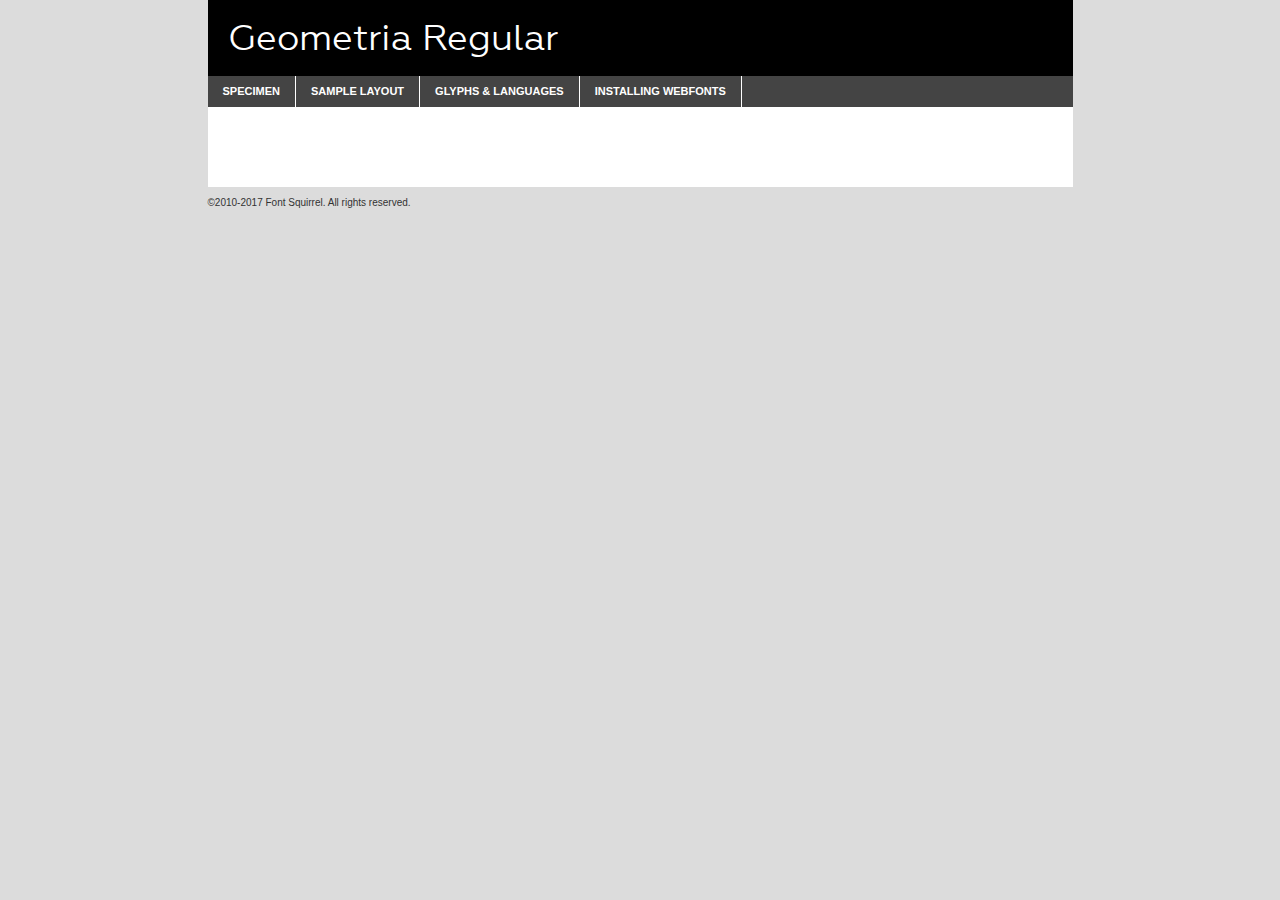
<file: fonts/geometria-demo.html>
<!DOCTYPE html PUBLIC "-//W3C//DTD XHTML 1.0 Transitional//EN"
	"http://www.w3.org/TR/xhtml1/DTD/xhtml1-transitional.dtd">

<html xmlns="http://www.w3.org/1999/xhtml" xml:lang="en" lang="en">
<head>
	<meta http-equiv="Content-Type" content="text/html; charset=utf-8" />
	<script src="http://ajax.googleapis.com/ajax/libs/jquery/1.7.2/jquery.min.js" type="text/javascript" charset="utf-8"></script>
	<script type="text/javascript">
	(function($){$.fn.easyTabs=function(option){var param=jQuery.extend({fadeSpeed:"fast",defaultContent:1,activeClass:'active'},option);$(this).each(function(){var thisId="#"+this.id;if(param.defaultContent==''){param.defaultContent=1;}
	if(typeof param.defaultContent=="number")
	{var defaultTab=$(thisId+" .tabs li:eq("+(param.defaultContent-1)+") a").attr('href').substr(1);}else{var defaultTab=param.defaultContent;}
	$(thisId+" .tabs li a").each(function(){var tabToHide=$(this).attr('href').substr(1);$("#"+tabToHide).addClass('easytabs-tab-content');});hideAll();changeContent(defaultTab);function hideAll(){$(thisId+" .easytabs-tab-content").hide();}
	function changeContent(tabId){hideAll();$(thisId+" .tabs li").removeClass(param.activeClass);$(thisId+" .tabs li a[href=#"+tabId+"]").closest('li').addClass(param.activeClass);if(param.fadeSpeed!="none")
	{$(thisId+" #"+tabId).fadeIn(param.fadeSpeed);}else{$(thisId+" #"+tabId).show();}}
	$(thisId+" .tabs li").click(function(){var tabId=$(this).find('a').attr('href').substr(1);changeContent(tabId);return false;});});}})(jQuery);
	</script>
	<link rel="stylesheet" href="specimen_files/specimen_stylesheet.css" type="text/css" charset="utf-8" />
	<link rel="stylesheet" href="stylesheet.css" type="text/css" charset="utf-8" />

	<style type="text/css">
					body{
				font-family: 'geometriaregular';
							}
		</style>

	<title>Geometria Regular Specimen</title>
	
	
	<script type="text/javascript" charset="utf-8">
		$(document).ready(function() {
			$('#container').easyTabs({defaultContent:1});
		});
	</script>
</head>

<body>
<div id="container">
	<div id="header">
		Geometria Regular	</div>
	<ul class="tabs">
		<li><a href="#specimen">Specimen</a></li>
		<li><a href="#layout">Sample Layout</a></li>
				<li><a href="#glyphs">Glyphs &amp; Languages</a></li>
		<li><a href="#installing">Installing Webfonts</a></li>
		
	</ul>
	
	<div id="main_content">

		
			<div id="specimen">
		
				<div class="section">
					<div class="grid12 firstcol">
						<div class="huge">AaBb</div>
					</div>
				</div>
		
				<div class="section">
					<div class="glyph_range">A&#x200B;B&#x200b;C&#x200b;D&#x200b;E&#x200b;F&#x200b;G&#x200b;H&#x200b;I&#x200b;J&#x200b;K&#x200b;L&#x200b;M&#x200b;N&#x200b;O&#x200b;P&#x200b;Q&#x200b;R&#x200b;S&#x200b;T&#x200b;U&#x200b;V&#x200b;W&#x200b;X&#x200b;Y&#x200b;Z&#x200b;a&#x200b;b&#x200b;c&#x200b;d&#x200b;e&#x200b;f&#x200b;g&#x200b;h&#x200b;i&#x200b;j&#x200b;k&#x200b;l&#x200b;m&#x200b;n&#x200b;o&#x200b;p&#x200b;q&#x200b;r&#x200b;s&#x200b;t&#x200b;u&#x200b;v&#x200b;w&#x200b;x&#x200b;y&#x200b;z&#x200b;1&#x200b;2&#x200b;3&#x200b;4&#x200b;5&#x200b;6&#x200b;7&#x200b;8&#x200b;9&#x200b;0&#x200b;&amp;&#x200b;.&#x200b;,&#x200b;?&#x200b;!&#x200b;&#64;&#x200b;(&#x200b;)&#x200b;#&#x200b;$&#x200b;%&#x200b;*&#x200b;+&#x200b;-&#x200b;=&#x200b;:&#x200b;;</div>
				</div>
				<div class="section">
					<div class="grid12 firstcol">
						<table class="sample_table">
							<tr><td>10</td><td class="size10">abcdefghijklmnopqrstuvwxyzABCDEFGHIJKLMNOPQRSTUVWXYZ0123456789abcdefghijklmnopqrstuvwxyzABCDEFGHIJKLMNOPQRSTUVWXYZ0123456789abcdefghijklmnopqrstuvwxyzABCDEFGHIJKLMNOPQRSTUVWXYZ</td></tr>
							<tr><td>11</td><td class="size11">abcdefghijklmnopqrstuvwxyzABCDEFGHIJKLMNOPQRSTUVWXYZ0123456789abcdefghijklmnopqrstuvwxyzABCDEFGHIJKLMNOPQRSTUVWXYZ0123456789abcdefghijklmnopqrstuvwxyzABCDEFGHIJKLMNOPQRSTUVWXYZ</td></tr>
							<tr><td>12</td><td class="size12">abcdefghijklmnopqrstuvwxyzABCDEFGHIJKLMNOPQRSTUVWXYZ0123456789abcdefghijklmnopqrstuvwxyzABCDEFGHIJKLMNOPQRSTUVWXYZ0123456789abcdefghijklmnopqrstuvwxyzABCDEFGHIJKLMNOPQRSTUVWXYZ</td></tr>
							<tr><td>13</td><td class="size13">abcdefghijklmnopqrstuvwxyzABCDEFGHIJKLMNOPQRSTUVWXYZ0123456789abcdefghijklmnopqrstuvwxyzABCDEFGHIJKLMNOPQRSTUVWXYZ0123456789abcdefghijklmnopqrstuvwxyzABCDEFGHIJKLMNOPQRSTUVWXYZ</td></tr>
							<tr><td>14</td><td class="size14">abcdefghijklmnopqrstuvwxyzABCDEFGHIJKLMNOPQRSTUVWXYZ0123456789abcdefghijklmnopqrstuvwxyzABCDEFGHIJKLMNOPQRSTUVWXYZ0123456789abcdefghijklmnopqrstuvwxyzABCDEFGHIJKLMNOPQRSTUVWXYZ</td></tr>
							<tr><td>16</td><td class="size16">abcdefghijklmnopqrstuvwxyzABCDEFGHIJKLMNOPQRSTUVWXYZ0123456789abcdefghijklmnopqrstuvwxyzABCDEFGHIJKLMNOPQRSTUVWXYZ</td></tr>
							<tr><td>18</td><td class="size18">abcdefghijklmnopqrstuvwxyzABCDEFGHIJKLMNOPQRSTUVWXYZ0123456789abcdefghijklmnopqrstuvwxyzABCDEFGHIJKLMNOPQRSTUVWXYZ</td></tr>
							<tr><td>20</td><td class="size20">abcdefghijklmnopqrstuvwxyzABCDEFGHIJKLMNOPQRSTUVWXYZ0123456789abcdefghijklmnopqrstuvwxyzABCDEFGHIJKLMNOPQRSTUVWXYZ</td></tr>
							<tr><td>24</td><td class="size24">abcdefghijklmnopqrstuvwxyzABCDEFGHIJKLMNOPQRSTUVWXYZ0123456789abcdefghijklmnopqrstuvwxyzABCDEFGHIJKLMNOPQRSTUVWXYZ</td></tr>
							<tr><td>30</td><td class="size30">abcdefghijklmnopqrstuvwxyzABCDEFGHIJKLMNOPQRSTUVWXYZ0123456789abcdefghijklmnopqrstuvwxyzABCDEFGHIJKLMNOPQRSTUVWXYZ</td></tr>
							<tr><td>36</td><td class="size36">abcdefghijklmnopqrstuvwxyzABCDEFGHIJKLMNOPQRSTUVWXYZ0123456789abcdefghijklmnopqrstuvwxyzABCDEFGHIJKLMNOPQRSTUVWXYZ</td></tr>
							<tr><td>48</td><td class="size48">abcdefghijklmnopqrstuvwxyzABCDEFGHIJKLMNOPQRSTUVWXYZ0123456789abcdefghijklmnopqrstuvwxyzABCDEFGHIJKLMNOPQRSTUVWXYZ</td></tr>
							<tr><td>60</td><td class="size60">abcdefghijklmnopqrstuvwxyzABCDEFGHIJKLMNOPQRSTUVWXYZ0123456789abcdefghijklmnopqrstuvwxyzABCDEFGHIJKLMNOPQRSTUVWXYZ</td></tr>
							<tr><td>72</td><td class="size72">abcdefghijklmnopqrstuvwxyzABCDEFGHIJKLMNOPQRSTUVWXYZ0123456789abcdefghijklmnopqrstuvwxyzABCDEFGHIJKLMNOPQRSTUVWXYZ</td></tr>
							<tr><td>90</td><td class="size90">abcdefghijklmnopqrstuvwxyzABCDEFGHIJKLMNOPQRSTUVWXYZ0123456789abcdefghijklmnopqrstuvwxyzABCDEFGHIJKLMNOPQRSTUVWXYZ</td></tr>
						</table>
				
					</div>
			
				</div>
		
		
		
								<div class="section" id="bodycomparison">


										<div id="xheight">
				<div class="fontbody">&#x25FC;&#x25FC;&#x25FC;&#x25FC;&#x25FC;&#x25FC;&#x25FC;&#x25FC;&#x25FC;&#x25FC;&#x25FC;&#x25FC;&#x25FC;&#x25FC;&#x25FC;&#x25FC;&#x25FC;&#x25FC;&#x25FC;&#x25FC;&#x25FC;&#x25FC;&#x25FC;&#x25FC;&#x25FC;&#x25FC;&#x25FC;&#x25FC;&#x25FC;&#x25FC;&#x25FC;&#x25FC;&#x25FC;&#x25FC;&#x25FC;&#x25FC;&#x25FC;&#x25FC;&#x25FC;&#x25FC;&#x25FC;&#x25FC;&#x25FC;&#x25FC;&#x25FC;&#x25FC;&#x25FC;&#x25FC;&#x25FC;&#x25FC;&#x25FC;&#x25FC;&#x25FC;&#x25FC;&#x25FC;&#x25FC;&#x25FC;&#x25FC;&#x25FC;&#x25FC;&#x25FC;&#x25FC;&#x25FC;&#x25FC;&#x25FC;&#x25FC;&#x25FC;&#x25FC;&#x25FC;&#x25FC;&#x25FC;&#x25FC;&#x25FC;&#x25FC;&#x25FC;&#x25FC;&#x25FC;&#x25FC;&#x25FC;&#x25FC;&#x25FC;&#x25FC;&#x25FC;&#x25FC;&#x25FC;&#x25FC;&#x25FC;&#x25FC;&#x25FC;&#x25FC;&#x25FC;&#x25FC;&#x25FC;&#x25FC;&#x25FC;&#x25FC;&#x25FC;&#x25FC;&#x25FC;body</div><div class="arialbody">body</div><div class="verdanabody">body</div><div class="georgiabody">body</div></div>
										<div class="fontbody" style="z-index:1">
											body<span>Geometria Regular</span>
										</div>
										<div class="arialbody" style="z-index:1">
											body<span>Arial</span>
										</div>
										<div class="verdanabody" style="z-index:1">
											body<span>Verdana</span>
										</div>
										<div class="georgiabody" style="z-index:1">
											body<span>Georgia</span>
										</div>



								</div>
		
		
				<div class="section psample psample_row1" id="">
					
					<div class="grid2 firstcol">
						<p class="size10"><span>10.</span>Aenean lacinia bibendum nulla sed consectetur. Fusce dapibus, tellus ac cursus commodo, tortor mauris condimentum nibh, ut fermentum massa justo sit amet risus. Nullam id dolor id nibh ultricies vehicula ut id elit. Cum sociis natoque penatibus et magnis dis parturient montes, nascetur ridiculus mus. Nulla vitae elit libero, a pharetra augue.</p>
			
					</div>
					<div class="grid3">
						<p class="size11"><span>11.</span>Aenean lacinia bibendum nulla sed consectetur. Fusce dapibus, tellus ac cursus commodo, tortor mauris condimentum nibh, ut fermentum massa justo sit amet risus. Nullam id dolor id nibh ultricies vehicula ut id elit. Cum sociis natoque penatibus et magnis dis parturient montes, nascetur ridiculus mus. Nulla vitae elit libero, a pharetra augue.</p>
			
					</div>
					<div class="grid3">
						<p class="size12"><span>12.</span>Aenean lacinia bibendum nulla sed consectetur. Fusce dapibus, tellus ac cursus commodo, tortor mauris condimentum nibh, ut fermentum massa justo sit amet risus. Nullam id dolor id nibh ultricies vehicula ut id elit. Cum sociis natoque penatibus et magnis dis parturient montes, nascetur ridiculus mus. Nulla vitae elit libero, a pharetra augue.</p>
			
					</div>
					<div class="grid4">
						<p class="size13"><span>13.</span>Aenean lacinia bibendum nulla sed consectetur. Fusce dapibus, tellus ac cursus commodo, tortor mauris condimentum nibh, ut fermentum massa justo sit amet risus. Nullam id dolor id nibh ultricies vehicula ut id elit. Cum sociis natoque penatibus et magnis dis parturient montes, nascetur ridiculus mus. Nulla vitae elit libero, a pharetra augue.</p>
			
					</div>
					<div class="white_blend"></div>
					
				</div>
				<div class="section psample psample_row2" id="">
					<div class="grid3 firstcol">
						<p class="size14"><span>14.</span>Aenean lacinia bibendum nulla sed consectetur. Fusce dapibus, tellus ac cursus commodo, tortor mauris condimentum nibh, ut fermentum massa justo sit amet risus. Nullam id dolor id nibh ultricies vehicula ut id elit. Cum sociis natoque penatibus et magnis dis parturient montes, nascetur ridiculus mus. Nulla vitae elit libero, a pharetra augue.</p>
			
					</div>
					<div class="grid4">
						<p class="size16"><span>16.</span>Aenean lacinia bibendum nulla sed consectetur. Fusce dapibus, tellus ac cursus commodo, tortor mauris condimentum nibh, ut fermentum massa justo sit amet risus. Nullam id dolor id nibh ultricies vehicula ut id elit. Cum sociis natoque penatibus et magnis dis parturient montes, nascetur ridiculus mus. Nulla vitae elit libero, a pharetra augue.</p>
			
					</div>
					<div class="grid5">
						<p class="size18"><span>18.</span>Aenean lacinia bibendum nulla sed consectetur. Fusce dapibus, tellus ac cursus commodo, tortor mauris condimentum nibh, ut fermentum massa justo sit amet risus. Nullam id dolor id nibh ultricies vehicula ut id elit. Cum sociis natoque penatibus et magnis dis parturient montes, nascetur ridiculus mus. Nulla vitae elit libero, a pharetra augue.</p>
			
					</div>

					<div class="white_blend"></div>

				</div>
				
				<div class="section psample psample_row3" id="">
					<div class="grid5 firstcol">
						<p class="size20"><span>20.</span>Aenean lacinia bibendum nulla sed consectetur. Fusce dapibus, tellus ac cursus commodo, tortor mauris condimentum nibh, ut fermentum massa justo sit amet risus. Nullam id dolor id nibh ultricies vehicula ut id elit. Cum sociis natoque penatibus et magnis dis parturient montes, nascetur ridiculus mus. Nulla vitae elit libero, a pharetra augue.</p>
					</div>
					<div class="grid7">
						<p class="size24"><span>24.</span>Aenean lacinia bibendum nulla sed consectetur. Fusce dapibus, tellus ac cursus commodo, tortor mauris condimentum nibh, ut fermentum massa justo sit amet risus. Nullam id dolor id nibh ultricies vehicula ut id elit. Cum sociis natoque penatibus et magnis dis parturient montes, nascetur ridiculus mus. Nulla vitae elit libero, a pharetra augue.</p>
					</div>
					
					<div class="white_blend"></div>
					
				</div>
				
				<div class="section psample psample_row4" id="">
					<div class="grid12 firstcol">
						<p class="size30"><span>30.</span>Aenean lacinia bibendum nulla sed consectetur. Fusce dapibus, tellus ac cursus commodo, tortor mauris condimentum nibh, ut fermentum massa justo sit amet risus. Nullam id dolor id nibh ultricies vehicula ut id elit. Cum sociis natoque penatibus et magnis dis parturient montes, nascetur ridiculus mus. Nulla vitae elit libero, a pharetra augue.</p>
					</div>
					<div class="white_blend"></div>
					
				</div>
				
				
				
				<div class="section psample psample_row1 fullreverse">
					<div class="grid2 firstcol">
						<p class="size10"><span>10.</span>Aenean lacinia bibendum nulla sed consectetur. Fusce dapibus, tellus ac cursus commodo, tortor mauris condimentum nibh, ut fermentum massa justo sit amet risus. Nullam id dolor id nibh ultricies vehicula ut id elit. Cum sociis natoque penatibus et magnis dis parturient montes, nascetur ridiculus mus. Nulla vitae elit libero, a pharetra augue.</p>
			
					</div>
					<div class="grid3">
						<p class="size11"><span>11.</span>Aenean lacinia bibendum nulla sed consectetur. Fusce dapibus, tellus ac cursus commodo, tortor mauris condimentum nibh, ut fermentum massa justo sit amet risus. Nullam id dolor id nibh ultricies vehicula ut id elit. Cum sociis natoque penatibus et magnis dis parturient montes, nascetur ridiculus mus. Nulla vitae elit libero, a pharetra augue.</p>
			
					</div>
					<div class="grid3">
						<p class="size12"><span>12.</span>Aenean lacinia bibendum nulla sed consectetur. Fusce dapibus, tellus ac cursus commodo, tortor mauris condimentum nibh, ut fermentum massa justo sit amet risus. Nullam id dolor id nibh ultricies vehicula ut id elit. Cum sociis natoque penatibus et magnis dis parturient montes, nascetur ridiculus mus. Nulla vitae elit libero, a pharetra augue.</p>
			
					</div>
					<div class="grid4">
						<p class="size13"><span>13.</span>Aenean lacinia bibendum nulla sed consectetur. Fusce dapibus, tellus ac cursus commodo, tortor mauris condimentum nibh, ut fermentum massa justo sit amet risus. Nullam id dolor id nibh ultricies vehicula ut id elit. Cum sociis natoque penatibus et magnis dis parturient montes, nascetur ridiculus mus. Nulla vitae elit libero, a pharetra augue.</p>
			
					</div>
					<div class="black_blend"></div>
					
				</div>
				
				<div class="section psample psample_row2 fullreverse">
					<div class="grid3 firstcol">
						<p class="size14"><span>14.</span>Aenean lacinia bibendum nulla sed consectetur. Fusce dapibus, tellus ac cursus commodo, tortor mauris condimentum nibh, ut fermentum massa justo sit amet risus. Nullam id dolor id nibh ultricies vehicula ut id elit. Cum sociis natoque penatibus et magnis dis parturient montes, nascetur ridiculus mus. Nulla vitae elit libero, a pharetra augue.</p>
			
					</div>
					<div class="grid4">
						<p class="size16"><span>16.</span>Aenean lacinia bibendum nulla sed consectetur. Fusce dapibus, tellus ac cursus commodo, tortor mauris condimentum nibh, ut fermentum massa justo sit amet risus. Nullam id dolor id nibh ultricies vehicula ut id elit. Cum sociis natoque penatibus et magnis dis parturient montes, nascetur ridiculus mus. Nulla vitae elit libero, a pharetra augue.</p>
			
					</div>
					<div class="grid5">
						<p class="size18"><span>18.</span>Aenean lacinia bibendum nulla sed consectetur. Fusce dapibus, tellus ac cursus commodo, tortor mauris condimentum nibh, ut fermentum massa justo sit amet risus. Nullam id dolor id nibh ultricies vehicula ut id elit. Cum sociis natoque penatibus et magnis dis parturient montes, nascetur ridiculus mus. Nulla vitae elit libero, a pharetra augue.</p>
			
					</div>
					<div class="black_blend"></div>

				</div>
				
				<div class="section psample fullreverse psample_row3" id="">
					<div class="grid5 firstcol">
						<p class="size20"><span>20.</span>Aenean lacinia bibendum nulla sed consectetur. Fusce dapibus, tellus ac cursus commodo, tortor mauris condimentum nibh, ut fermentum massa justo sit amet risus. Nullam id dolor id nibh ultricies vehicula ut id elit. Cum sociis natoque penatibus et magnis dis parturient montes, nascetur ridiculus mus. Nulla vitae elit libero, a pharetra augue.</p>
					</div>
					<div class="grid7">
						<p class="size24"><span>24.</span>Aenean lacinia bibendum nulla sed consectetur. Fusce dapibus, tellus ac cursus commodo, tortor mauris condimentum nibh, ut fermentum massa justo sit amet risus. Nullam id dolor id nibh ultricies vehicula ut id elit. Cum sociis natoque penatibus et magnis dis parturient montes, nascetur ridiculus mus. Nulla vitae elit libero, a pharetra augue.</p>
					</div>
					
					<div class="black_blend"></div>
					
				</div>
				
				<div class="section psample fullreverse psample_row4" id="" style="border-bottom: 20px #000 solid;">
					<div class="grid12 firstcol">
						<p class="size30"><span>30.</span>Aenean lacinia bibendum nulla sed consectetur. Fusce dapibus, tellus ac cursus commodo, tortor mauris condimentum nibh, ut fermentum massa justo sit amet risus. Nullam id dolor id nibh ultricies vehicula ut id elit. Cum sociis natoque penatibus et magnis dis parturient montes, nascetur ridiculus mus. Nulla vitae elit libero, a pharetra augue.</p>
					</div>
					<div class="black_blend"></div>
					
				</div>
				
				
				
				
			</div>
			
			<div id="layout">
				
				<div class="section">
					
					<div class="grid12 firstcol">
						<h1>Lorem Ipsum Dolor</h1>
						<h2>Etiam porta sem malesuada magna mollis euismod</h2>
						
						<p class="byline">By <a href="#link">Aenean Lacinia</a></p>
					</div>
				</div>
				<div class="section">
					<div class="grid8 firstcol">
						<p class="large">Donec sed odio dui. Morbi leo risus, porta ac consectetur ac, vestibulum at eros. Fusce dapibus, tellus ac cursus commodo, tortor mauris condimentum nibh, ut fermentum massa justo sit amet risus. </p>

						
						<h3>Pellentesque ornare sem</h3>

						<p>Maecenas sed diam eget risus varius blandit sit amet non magna. Maecenas faucibus mollis interdum. Donec ullamcorper nulla non metus auctor fringilla. Nullam id dolor id nibh ultricies vehicula ut id elit. Nullam id dolor id nibh ultricies vehicula ut id elit. </p>

						<p>Aenean eu leo quam. Pellentesque ornare sem lacinia quam venenatis vestibulum. Lorem ipsum dolor sit amet, consectetur adipiscing elit. Cum sociis natoque penatibus et magnis dis parturient montes, nascetur ridiculus mus. </p>

						<p>Nulla vitae elit libero, a pharetra augue. Praesent commodo cursus magna, vel scelerisque nisl consectetur et. Aenean lacinia bibendum nulla sed consectetur. </p>

						<p>Nullam quis risus eget urna mollis ornare vel eu leo. Nullam quis risus eget urna mollis ornare vel eu leo. Maecenas sed diam eget risus varius blandit sit amet non magna. Donec ullamcorper nulla non metus auctor fringilla. </p>

						<h3>Cras mattis consectetur</h3>

						<p>Aenean eu leo quam. Pellentesque ornare sem lacinia quam venenatis vestibulum. Aenean lacinia bibendum nulla sed consectetur. Integer posuere erat a ante venenatis dapibus posuere velit aliquet. Cras mattis consectetur purus sit amet fermentum. </p>

						<p>Nullam id dolor id nibh ultricies vehicula ut id elit. Nullam quis risus eget urna mollis ornare vel eu leo. Cras mattis consectetur purus sit amet fermentum.</p>
					</div>
					
					<div class="grid4 sidebar">
						
						<div class="box reverse">
							<p class="last">Nullam quis risus eget urna mollis ornare vel eu leo. Donec ullamcorper nulla non metus auctor fringilla. Cras mattis consectetur purus sit amet fermentum. Sed posuere consectetur est at lobortis. Lorem ipsum dolor sit amet, consectetur adipiscing elit. </p>
						</div>
						
						<p class="caption">Maecenas sed diam eget risus varius.</p>

						<p>Vestibulum id ligula porta felis euismod semper. Integer posuere erat a ante venenatis dapibus posuere velit aliquet. Vestibulum id ligula porta felis euismod semper. Sed posuere consectetur est at lobortis. Maecenas sed diam eget risus varius blandit sit amet non magna. Fusce dapibus, tellus ac cursus commodo, tortor mauris condimentum nibh, ut fermentum massa justo sit amet risus. </p>

					

						<p>Duis mollis, est non commodo luctus, nisi erat porttitor ligula, eget lacinia odio sem nec elit. Aenean lacinia bibendum nulla sed consectetur. Vivamus sagittis lacus vel augue laoreet rutrum faucibus dolor auctor. Aenean lacinia bibendum nulla sed consectetur. Nullam quis risus eget urna mollis ornare vel eu leo. </p>

						<p>Praesent commodo cursus magna, vel scelerisque nisl consectetur et. Donec ullamcorper nulla non metus auctor fringilla. Maecenas faucibus mollis interdum. Fusce dapibus, tellus ac cursus commodo, tortor mauris condimentum nibh, ut fermentum massa justo sit amet risus. </p>

					</div>
				</div>
				
			</div>


			



		<div id="glyphs">
			<div class="section">
				<div class="grid12 firstcol">
			
				<h1>Language Support</h1>
				<p>The subset of Geometria Regular in this kit supports the following languages:<br />
			
					Albanian, Basque, Breton, Chamorro, Danish, Dutch, English, Faroese, Finnish, French, Frisian, Galician, German, Icelandic, Italian, Malagasy, Norwegian, Portuguese, Spanish, Swedish, Alsatian, Aragonese, Arapaho, Arrernte, Asturian, Aymara, Bislama, Cebuano, Corsican, Fijian, French_creole, Genoese, Gilbertese, Greenlandic, Haitian_creole, Hiligaynon, Hmong, Hopi, Ibanag, Iloko_ilokano, Indonesian, Interglossa_glosa, Interlingua, Irish_gaelic, Jerriais, Lojban, Lombard, Luxembourgeois, Manx, Mohawk, Norfolk_pitcairnese, Occitan, Oromo, Pangasinan, Papiamento, Piedmontese, Potawatomi, Rhaeto-romance, Romansh, Rotokas, Sami_lule, Samoan, Sardinian, Scots_gaelic, Seychelles_creole, Shona, Sicilian, Somali, Southern_ndebele, Swahili, Swati_swazi, Tagalog_filipino_pilipino, Tetum, Tok_pisin, Uyghur_latinized, Volapuk, Walloon, Warlpiri, Xhosa, Yapese, Zulu, Latinbasic, Ubasic, Demo				</p>
				<h1>Glyph Chart</h1>
				<p>The subset of Geometria Regular in this kit includes all the glyphs listed below. Unicode entities are included above each glyph to help you insert individual characters into your layout.</p>
				<div id="glyph_chart">
			
																				 <div><p>&amp;#13;</p>&#13;</div>
																				 <div><p>&amp;#32;</p>&#32;</div>
																				 <div><p>&amp;#33;</p>&#33;</div>
																				 <div><p>&amp;#34;</p>&#34;</div>
																				 <div><p>&amp;#35;</p>&#35;</div>
																				 <div><p>&amp;#36;</p>&#36;</div>
																				 <div><p>&amp;#37;</p>&#37;</div>
																				 <div><p>&amp;#38;</p>&#38;</div>
																				 <div><p>&amp;#39;</p>&#39;</div>
																				 <div><p>&amp;#40;</p>&#40;</div>
																				 <div><p>&amp;#41;</p>&#41;</div>
																				 <div><p>&amp;#42;</p>&#42;</div>
																				 <div><p>&amp;#43;</p>&#43;</div>
																				 <div><p>&amp;#44;</p>&#44;</div>
																				 <div><p>&amp;#45;</p>&#45;</div>
																				 <div><p>&amp;#46;</p>&#46;</div>
																				 <div><p>&amp;#47;</p>&#47;</div>
																				 <div><p>&amp;#48;</p>&#48;</div>
																				 <div><p>&amp;#49;</p>&#49;</div>
																				 <div><p>&amp;#50;</p>&#50;</div>
																				 <div><p>&amp;#51;</p>&#51;</div>
																				 <div><p>&amp;#52;</p>&#52;</div>
																				 <div><p>&amp;#53;</p>&#53;</div>
																				 <div><p>&amp;#54;</p>&#54;</div>
																				 <div><p>&amp;#55;</p>&#55;</div>
																				 <div><p>&amp;#56;</p>&#56;</div>
																				 <div><p>&amp;#57;</p>&#57;</div>
																				 <div><p>&amp;#58;</p>&#58;</div>
																				 <div><p>&amp;#59;</p>&#59;</div>
																				 <div><p>&amp;#60;</p>&#60;</div>
																				 <div><p>&amp;#61;</p>&#61;</div>
																				 <div><p>&amp;#62;</p>&#62;</div>
																				 <div><p>&amp;#63;</p>&#63;</div>
																				 <div><p>&amp;#64;</p>&#64;</div>
																				 <div><p>&amp;#65;</p>&#65;</div>
																				 <div><p>&amp;#66;</p>&#66;</div>
																				 <div><p>&amp;#67;</p>&#67;</div>
																				 <div><p>&amp;#68;</p>&#68;</div>
																				 <div><p>&amp;#69;</p>&#69;</div>
																				 <div><p>&amp;#70;</p>&#70;</div>
																				 <div><p>&amp;#71;</p>&#71;</div>
																				 <div><p>&amp;#72;</p>&#72;</div>
																				 <div><p>&amp;#73;</p>&#73;</div>
																				 <div><p>&amp;#74;</p>&#74;</div>
																				 <div><p>&amp;#75;</p>&#75;</div>
																				 <div><p>&amp;#76;</p>&#76;</div>
																				 <div><p>&amp;#77;</p>&#77;</div>
																				 <div><p>&amp;#78;</p>&#78;</div>
																				 <div><p>&amp;#79;</p>&#79;</div>
																				 <div><p>&amp;#80;</p>&#80;</div>
																				 <div><p>&amp;#81;</p>&#81;</div>
																				 <div><p>&amp;#82;</p>&#82;</div>
																				 <div><p>&amp;#83;</p>&#83;</div>
																				 <div><p>&amp;#84;</p>&#84;</div>
																				 <div><p>&amp;#85;</p>&#85;</div>
																				 <div><p>&amp;#86;</p>&#86;</div>
																				 <div><p>&amp;#87;</p>&#87;</div>
																				 <div><p>&amp;#88;</p>&#88;</div>
																				 <div><p>&amp;#89;</p>&#89;</div>
																				 <div><p>&amp;#90;</p>&#90;</div>
																				 <div><p>&amp;#91;</p>&#91;</div>
																				 <div><p>&amp;#92;</p>&#92;</div>
																				 <div><p>&amp;#93;</p>&#93;</div>
																				 <div><p>&amp;#94;</p>&#94;</div>
																				 <div><p>&amp;#95;</p>&#95;</div>
																				 <div><p>&amp;#96;</p>&#96;</div>
																				 <div><p>&amp;#97;</p>&#97;</div>
																				 <div><p>&amp;#98;</p>&#98;</div>
																				 <div><p>&amp;#99;</p>&#99;</div>
																				 <div><p>&amp;#100;</p>&#100;</div>
																				 <div><p>&amp;#101;</p>&#101;</div>
																				 <div><p>&amp;#102;</p>&#102;</div>
																				 <div><p>&amp;#103;</p>&#103;</div>
																				 <div><p>&amp;#104;</p>&#104;</div>
																				 <div><p>&amp;#105;</p>&#105;</div>
																				 <div><p>&amp;#106;</p>&#106;</div>
																				 <div><p>&amp;#107;</p>&#107;</div>
																				 <div><p>&amp;#108;</p>&#108;</div>
																				 <div><p>&amp;#109;</p>&#109;</div>
																				 <div><p>&amp;#110;</p>&#110;</div>
																				 <div><p>&amp;#111;</p>&#111;</div>
																				 <div><p>&amp;#112;</p>&#112;</div>
																				 <div><p>&amp;#113;</p>&#113;</div>
																				 <div><p>&amp;#114;</p>&#114;</div>
																				 <div><p>&amp;#115;</p>&#115;</div>
																				 <div><p>&amp;#116;</p>&#116;</div>
																				 <div><p>&amp;#117;</p>&#117;</div>
																				 <div><p>&amp;#118;</p>&#118;</div>
																				 <div><p>&amp;#119;</p>&#119;</div>
																				 <div><p>&amp;#120;</p>&#120;</div>
																				 <div><p>&amp;#121;</p>&#121;</div>
																				 <div><p>&amp;#122;</p>&#122;</div>
																				 <div><p>&amp;#123;</p>&#123;</div>
																				 <div><p>&amp;#124;</p>&#124;</div>
																				 <div><p>&amp;#125;</p>&#125;</div>
																				 <div><p>&amp;#126;</p>&#126;</div>
																				 <div><p>&amp;#160;</p>&#160;</div>
																				 <div><p>&amp;#161;</p>&#161;</div>
																				 <div><p>&amp;#162;</p>&#162;</div>
																				 <div><p>&amp;#163;</p>&#163;</div>
																				 <div><p>&amp;#164;</p>&#164;</div>
																				 <div><p>&amp;#165;</p>&#165;</div>
																				 <div><p>&amp;#166;</p>&#166;</div>
																				 <div><p>&amp;#167;</p>&#167;</div>
																				 <div><p>&amp;#168;</p>&#168;</div>
																				 <div><p>&amp;#169;</p>&#169;</div>
																				 <div><p>&amp;#170;</p>&#170;</div>
																				 <div><p>&amp;#171;</p>&#171;</div>
																				 <div><p>&amp;#172;</p>&#172;</div>
																				 <div><p>&amp;#173;</p>&#173;</div>
																				 <div><p>&amp;#174;</p>&#174;</div>
																				 <div><p>&amp;#175;</p>&#175;</div>
																				 <div><p>&amp;#176;</p>&#176;</div>
																				 <div><p>&amp;#177;</p>&#177;</div>
																				 <div><p>&amp;#178;</p>&#178;</div>
																				 <div><p>&amp;#179;</p>&#179;</div>
																				 <div><p>&amp;#180;</p>&#180;</div>
																				 <div><p>&amp;#181;</p>&#181;</div>
																				 <div><p>&amp;#182;</p>&#182;</div>
																				 <div><p>&amp;#183;</p>&#183;</div>
																				 <div><p>&amp;#184;</p>&#184;</div>
																				 <div><p>&amp;#185;</p>&#185;</div>
																				 <div><p>&amp;#186;</p>&#186;</div>
																				 <div><p>&amp;#187;</p>&#187;</div>
																				 <div><p>&amp;#188;</p>&#188;</div>
																				 <div><p>&amp;#189;</p>&#189;</div>
																				 <div><p>&amp;#190;</p>&#190;</div>
																				 <div><p>&amp;#191;</p>&#191;</div>
																				 <div><p>&amp;#192;</p>&#192;</div>
																				 <div><p>&amp;#193;</p>&#193;</div>
																				 <div><p>&amp;#194;</p>&#194;</div>
																				 <div><p>&amp;#195;</p>&#195;</div>
																				 <div><p>&amp;#196;</p>&#196;</div>
																				 <div><p>&amp;#197;</p>&#197;</div>
																				 <div><p>&amp;#198;</p>&#198;</div>
																				 <div><p>&amp;#199;</p>&#199;</div>
																				 <div><p>&amp;#200;</p>&#200;</div>
																				 <div><p>&amp;#201;</p>&#201;</div>
																				 <div><p>&amp;#202;</p>&#202;</div>
																				 <div><p>&amp;#203;</p>&#203;</div>
																				 <div><p>&amp;#204;</p>&#204;</div>
																				 <div><p>&amp;#205;</p>&#205;</div>
																				 <div><p>&amp;#206;</p>&#206;</div>
																				 <div><p>&amp;#207;</p>&#207;</div>
																				 <div><p>&amp;#208;</p>&#208;</div>
																				 <div><p>&amp;#209;</p>&#209;</div>
																				 <div><p>&amp;#210;</p>&#210;</div>
																				 <div><p>&amp;#211;</p>&#211;</div>
																				 <div><p>&amp;#212;</p>&#212;</div>
																				 <div><p>&amp;#213;</p>&#213;</div>
																				 <div><p>&amp;#214;</p>&#214;</div>
																				 <div><p>&amp;#215;</p>&#215;</div>
																				 <div><p>&amp;#216;</p>&#216;</div>
																				 <div><p>&amp;#217;</p>&#217;</div>
																				 <div><p>&amp;#218;</p>&#218;</div>
																				 <div><p>&amp;#219;</p>&#219;</div>
																				 <div><p>&amp;#220;</p>&#220;</div>
																				 <div><p>&amp;#221;</p>&#221;</div>
																				 <div><p>&amp;#222;</p>&#222;</div>
																				 <div><p>&amp;#223;</p>&#223;</div>
																				 <div><p>&amp;#224;</p>&#224;</div>
																				 <div><p>&amp;#225;</p>&#225;</div>
																				 <div><p>&amp;#226;</p>&#226;</div>
																				 <div><p>&amp;#227;</p>&#227;</div>
																				 <div><p>&amp;#228;</p>&#228;</div>
																				 <div><p>&amp;#229;</p>&#229;</div>
																				 <div><p>&amp;#230;</p>&#230;</div>
																				 <div><p>&amp;#231;</p>&#231;</div>
																				 <div><p>&amp;#232;</p>&#232;</div>
																				 <div><p>&amp;#233;</p>&#233;</div>
																				 <div><p>&amp;#234;</p>&#234;</div>
																				 <div><p>&amp;#235;</p>&#235;</div>
																				 <div><p>&amp;#236;</p>&#236;</div>
																				 <div><p>&amp;#237;</p>&#237;</div>
																				 <div><p>&amp;#238;</p>&#238;</div>
																				 <div><p>&amp;#239;</p>&#239;</div>
																				 <div><p>&amp;#240;</p>&#240;</div>
																				 <div><p>&amp;#241;</p>&#241;</div>
																				 <div><p>&amp;#242;</p>&#242;</div>
																				 <div><p>&amp;#243;</p>&#243;</div>
																				 <div><p>&amp;#244;</p>&#244;</div>
																				 <div><p>&amp;#245;</p>&#245;</div>
																				 <div><p>&amp;#246;</p>&#246;</div>
																				 <div><p>&amp;#247;</p>&#247;</div>
																				 <div><p>&amp;#248;</p>&#248;</div>
																				 <div><p>&amp;#249;</p>&#249;</div>
																				 <div><p>&amp;#250;</p>&#250;</div>
																				 <div><p>&amp;#251;</p>&#251;</div>
																				 <div><p>&amp;#252;</p>&#252;</div>
																				 <div><p>&amp;#253;</p>&#253;</div>
																				 <div><p>&amp;#254;</p>&#254;</div>
																				 <div><p>&amp;#255;</p>&#255;</div>
																				 <div><p>&amp;#338;</p>&#338;</div>
																				 <div><p>&amp;#339;</p>&#339;</div>
																				 <div><p>&amp;#376;</p>&#376;</div>
																				 <div><p>&amp;#710;</p>&#710;</div>
																				 <div><p>&amp;#732;</p>&#732;</div>
																				 <div><p>&amp;#8192;</p>&#8192;</div>
																				 <div><p>&amp;#8193;</p>&#8193;</div>
																				 <div><p>&amp;#8194;</p>&#8194;</div>
																				 <div><p>&amp;#8195;</p>&#8195;</div>
																				 <div><p>&amp;#8196;</p>&#8196;</div>
																				 <div><p>&amp;#8197;</p>&#8197;</div>
																				 <div><p>&amp;#8198;</p>&#8198;</div>
																				 <div><p>&amp;#8199;</p>&#8199;</div>
																				 <div><p>&amp;#8200;</p>&#8200;</div>
																				 <div><p>&amp;#8201;</p>&#8201;</div>
																				 <div><p>&amp;#8202;</p>&#8202;</div>
																				 <div><p>&amp;#8208;</p>&#8208;</div>
																				 <div><p>&amp;#8209;</p>&#8209;</div>
																				 <div><p>&amp;#8210;</p>&#8210;</div>
																				 <div><p>&amp;#8211;</p>&#8211;</div>
																				 <div><p>&amp;#8212;</p>&#8212;</div>
																				 <div><p>&amp;#8216;</p>&#8216;</div>
																				 <div><p>&amp;#8217;</p>&#8217;</div>
																				 <div><p>&amp;#8218;</p>&#8218;</div>
																				 <div><p>&amp;#8220;</p>&#8220;</div>
																				 <div><p>&amp;#8221;</p>&#8221;</div>
																				 <div><p>&amp;#8222;</p>&#8222;</div>
																				 <div><p>&amp;#8226;</p>&#8226;</div>
																				 <div><p>&amp;#8230;</p>&#8230;</div>
																				 <div><p>&amp;#8239;</p>&#8239;</div>
																				 <div><p>&amp;#8249;</p>&#8249;</div>
																				 <div><p>&amp;#8250;</p>&#8250;</div>
																				 <div><p>&amp;#8287;</p>&#8287;</div>
																				 <div><p>&amp;#8364;</p>&#8364;</div>
																				 <div><p>&amp;#8482;</p>&#8482;</div>
																				 <div><p>&amp;#9724;</p>&#9724;</div>
																				 <div><p>&amp;#64257;</p>&#64257;</div>
																				 <div><p>&amp;#64258;</p>&#64258;</div>
																				 <div><p>&amp;#64259;</p>&#64259;</div>
																				 <div><p>&amp;#64260;</p>&#64260;</div>
																																						</div>	
				</div>
		
		
			</div>
		</div>
		
		
		<div id="specs">
			
		</div>
	
		<div id="installing">
			<div class="section">
				<div class="grid7 firstcol">
					<h1>Installing Webfonts</h1>
					
					<p>Webfonts are supported by all major browser platforms but not all in the same way. There are currently four different font formats that must be included in order to target all browsers. This includes TTF, WOFF, EOT and SVG.</p>
					
					<h2>1. Upload your webfonts</h2>
					<p>You must upload your webfont kit to your website. They should be in or near the same directory as your CSS files.</p>
					
					<h2>2. Include the webfont stylesheet</h2>
					<p>A special CSS @font-face declaration helps the various browsers select the appropriate font it needs without causing you a bunch of headaches. Learn more about this syntax by reading the <a href="https://www.fontspring.com/blog/further-hardening-of-the-bulletproof-syntax">Fontspring blog post</a> about it. The code for it is as follows:</p>


<code>
@font-face{ 
	font-family: 'MyWebFont';
	src: url('WebFont.eot');
	src: url('WebFont.eot?#iefix') format('embedded-opentype'),
	     url('WebFont.woff') format('woff'),
	     url('WebFont.ttf') format('truetype'),
	     url('WebFont.svg#webfont') format('svg');
}
</code>

	<p>We've already gone ahead and generated the code for you. All you have to do is link to the stylesheet in your HTML, like this:</p>
	<code>&lt;link rel=&quot;stylesheet&quot; href=&quot;stylesheet.css&quot; type=&quot;text/css&quot; charset=&quot;utf-8&quot; /&gt;</code>

					<h2>3. Modify your own stylesheet</h2>
					<p>To take advantage of your new fonts, you must tell your stylesheet to use them. Look at the original @font-face declaration above and find the property called "font-family." The name linked there will be what you use to reference the font. Prepend that webfont name to the font stack in the "font-family" property, inside the selector you want to change. For example:</p>
<code>p { font-family: 'WebFont', Arial, sans-serif; }</code>

<h2>4. Test</h2>
<p>Getting webfonts to work cross-browser <em>can</em> be tricky. Use the information in the sidebar to help you if you find that fonts aren't loading in a particular browser.</p>
				</div>
				
				<div class="grid5 sidebar">
					<div class="box">
						<h2>Troubleshooting<br />Font-Face Problems</h2>
						<p>Having trouble getting your webfonts to load in your new website? Here are some tips to sort out what might be the problem.</p>

						<h3>Fonts not showing in any browser</h3>

						<p>This sounds like you need to work on the plumbing. You either did not upload the fonts to the correct directory, or you did not link the fonts properly in the CSS. If you've confirmed that all this is correct and you still have a problem, take a look at your .htaccess file and see if requests are getting intercepted.</p>

						<h3>Fonts not loading in iPhone or iPad</h3>

						<p>The most common problem here is that you are serving the fonts from an IIS server. IIS refuses to serve files that have unknown MIME types. If that is the case, you must set the MIME type for SVG to "image/svg+xml" in the server settings. Follow these instructions from Microsoft if you need help.</p>

						<h3>Fonts not loading in Firefox</h3>

						<p>The primary reason for this failure? You are still using a version Firefox older than 3.5. So upgrade already! If that isn't it, then you are very likely serving fonts from a different domain. Firefox requires that all font assets be served from the same domain. Lastly it is possible that you need to add WOFF to your list of MIME types (if you are serving via IIS.)</p>

						<h3>Fonts not loading in IE</h3>

						<p>Are you looking at Internet Explorer on an actual Windows machine or are you cheating by using a service like Adobe BrowserLab? Many of these screenshot services do not render @font-face for IE. Best to test it on a real machine.</p>

						<h3>Fonts not loading in IE9</h3>

						<p>IE9, like Firefox, requires that fonts be served from the same domain as the website. Make sure that is the case.</p>
					</div>
				</div>
			</div>
			
		</div>
	
	</div>
	<div id="footer">
		<p>&copy;2010-2017 Font Squirrel. All rights reserved.</p>
	</div>
</div>
</body>
</html>
</file>
<file: fonts/stylesheet.css>
/*! Generated by Font Squirrel (https://www.fontsquirrel.com) on June 14, 2019 */



@font-face {
    font-family: 'geometriaregular';
    src: url('geometria-webfont.woff2') format('woff2'),
         url('geometria-webfont.woff') format('woff');
    font-weight: normal;
    font-style: normal;

}
</file>
<file: fonts/specimen_files/specimen_stylesheet.css>
@import url('grid_12-825-55-15.css');

/*  
	CSS Reset by Eric Meyer - Released under Public Domain
    http://meyerweb.com/eric/tools/css/reset/
*/
html, body, div, span, applet, object, iframe,
h1, h2, h3, h4, h5, h6, p, blockquote, pre,
a, abbr, acronym, address, big, cite, code,
del, dfn, em, font, img, ins, kbd, q, s, samp,
small, strike, strong, sub, sup, tt, var,
b, u, i, center, dl, dt, dd, ol, ul, li,
fieldset, form, label, legend, table, 
caption, tbody, tfoot, thead, tr, th, td 
                  {margin: 0;padding: 0;border: 0;outline: 0;
                  font-size: 100%;vertical-align: baseline;
                  background: transparent;}
body              {line-height: 1;}
ol, ul            {list-style: none;}
blockquote, q     {quotes: none;}
blockquote:before, blockquote:after,
q:before, q:after {content: '';	content: none;}
:focus            {outline: 0;}
ins               {text-decoration: none;}
del               {text-decoration: line-through;}
table             {border-collapse: collapse;border-spacing: 0;}




body {
	color: #000;
	background-color: #dcdcdc;
}

a {
	text-decoration: none;
	color: #1883ba;
}

h1{
	font-size: 32px;
	font-weight: normal;
	font-style: normal;
	margin-bottom: 18px;
}

h2{
	font-size: 18px;
}

#container {
	width: 865px;
	margin: 0px auto;
}


#header {
	padding: 20px;
	font-size: 36px;
	background-color: #000;
	color: #fff;
}

#header span {
	color: #666;
}
#main_content {
	background-color: #fff;
	padding: 60px 20px 20px;
}


#footer p {
	margin: 0;
	padding-top: 10px;
	padding-bottom: 50px;
	color: #333;
	font: 10px Arial, sans-serif;
}

.tabs {
	width: 100%;
	height: 31px;
	background-color: #444;
}
.tabs li {
	float:  left;
	margin: 0;
	overflow: hidden;
	background-color: #444;
}
.tabs li a {
	display: block;
	color: #fff;
	text-decoration: none;
	font: bold 11px/11px 'Arial';
	text-transform: uppercase;
	padding: 10px 15px;
	border-right: 1px solid #fff;
}

.tabs li a:hover {
		background-color: #00b3ff;

}

.tabs li.active a {
	color:  #000;
	background-color: #fff;
}



div.huge {
	
	font-size: 300px;
	line-height: 1em;
	padding: 0;
	letter-spacing: -.02em;
	overflow: hidden;
}
div.glyph_range {
	font-size: 72px;
	line-height: 1.1em;
}

.size10{ font-size: 10px; }
.size11{ font-size: 11px; }
.size12{ font-size: 12px; }
.size13{ font-size: 13px; }
.size14{ font-size: 14px; }
.size16{ font-size: 16px; }
.size18{ font-size: 18px; }
.size20{ font-size: 20px; }
.size24{ font-size: 24px; }
.size30{ font-size: 30px; }
.size36{ font-size: 36px; }
.size48{ font-size: 48px; }
.size60{ font-size: 60px; }
.size72{ font-size: 72px; }
.size90{ font-size: 90px; }


.psample_row1 {	height: 120px;}
.psample_row1 {	height: 120px;}
.psample_row2 {	height: 160px;}
.psample_row3 {	height: 160px;}
.psample_row4 {	height: 160px;}

.psample {
	overflow: hidden;
	position: relative;
}
.psample p {
	line-height: 1.3em;
	display: block;
	overflow: hidden;
	margin: 0;
}

.psample span {
	margin-right: .5em;
}

.white_blend {
	width: 100%;
	height: 61px;
	background-image: url([data-uri]);
	position: absolute;
	bottom: 0;
}
.black_blend {
	width: 100%;
	height: 61px;
	background-image: url([data-uri]);
	position: absolute;
	bottom: 0;
}
.fullreverse {
	background:  #000 !important;
	color:  #fff !important;
	margin-left: -20px;
	padding-left: 20px;
	margin-right: -20px;
	padding-right: 20px;
	padding: 20px;
	margin-bottom:0;
}


.sample_table td {
	padding-top: 3px;
	padding-bottom:5px;
	padding-left: 5px;
	vertical-align: middle;
	line-height: 1.2em;
}

.sample_table td:first-child {
	background-color: #eee;
	text-align: right;
	padding-right: 5px;
	padding-left: 0;
	padding: 5px;
	font: 11px/12px "Courier New", Courier, mono;
}

code {
	white-space: pre;
	background-color: #eee;
	display: block;
	padding: 10px;
	margin-bottom: 18px;
	overflow: auto;
}


.bottom,.last 	{margin-bottom:0 !important; padding-bottom:0 !important;}

.box  { 
  padding: 18px; 
  margin-bottom: 18px; 
  background: #eee; 
}

.reverse,.reversed { background:  #000 !important;color:  #fff !important; border: none !important;}

#bodycomparison {
	position: relative;
	overflow: hidden;
	font-size: 72px;
	height: 90px;
	white-space: nowrap;
}

#bodycomparison div{
	font-size: 72px;
	line-height: 90px;
	display: inline;
	margin: 0 15px 0 0;
	padding: 0;
}

#bodycomparison div span{
	font: 10px Arial;
	position: absolute;
	left: 0;
}
#xheight {
	float: none;
	position: absolute;
	color: #d9f3ff;
	font-size: 72px;
	line-height: 90px;
}

.fontbody {
 position: relative;
}
.arialbody{
	font-family: Arial;
	position: relative;
}
.verdanabody{
	font-family: Verdana;
	position: relative;
}
.georgiabody{
	font-family: Georgia;
	position: relative;
}

/* @group Layout page
 */

#layout h1 {
	font-size: 36px;
	line-height: 42px;
	font-weight: normal;
	font-style: normal;
}

#layout h2 {
	font-size: 24px;
	line-height: 23px;
	font-weight: normal;
	font-style: normal;
}

#layout h3 {
	font-size: 22px;
	line-height: 1.4em;
	margin-top: 1em;
	font-weight: normal;
	font-style: normal;
}


#layout p.byline {
	font-size: 12px;
	margin-top: 18px;
	line-height: 12px;
	margin-bottom: 0;
}
#layout p {
	font-size: 14px;
	line-height: 21px;
	margin-bottom: .5em;
}

#layout p.large{
	font-size: 18px;
	line-height: 26px;
}

#layout .sidebar p{
	font-size: 12px;
	line-height: 1.4em;
}

#layout p.caption {
	font-size: 10px;
	margin-top: -16px;
	margin-bottom: 18px;
}

/* @end */

/* @group Glyphs */

#glyph_chart div{
	background-color: #d9f3ff;
	color: black;
	float: left;
	font-size: 36px;
	height: 1.2em;
	line-height: 1.2em;
	margin-bottom: 1px;
	margin-right: 1px;
	text-align: center;
	width: 1.2em;
	position: relative;
	padding: .6em .2em .2em;
}

#glyph_chart div p {
	position: absolute;
	left: 0;
	top: 0;
	display: block;
	text-align: center;
	font: bold 9px Arial, sans-serif;
	background-color: #3a768f;
	width: 100%;
	color: #fff;
	padding: 2px 0;
}


#glyphs h1 {
	font-family: Arial, sans-serif;
}
/* @end */

/* @group Installing */

#installing {
	font: 13px Arial, sans-serif;
}

#installing p,
#glyphs p{
	line-height: 1.2em;
	margin-bottom: 18px;
	font: 13px Arial, sans-serif;
}



#installing h3{
	font-size: 15px;
	margin-top: 18px;
}

/* @end */

#rendering h1 {
	font-family: Arial, sans-serif;
}
.render_table td {
	font: 11px "Courier New", Courier, mono;
	vertical-align: middle;
}
</file>
